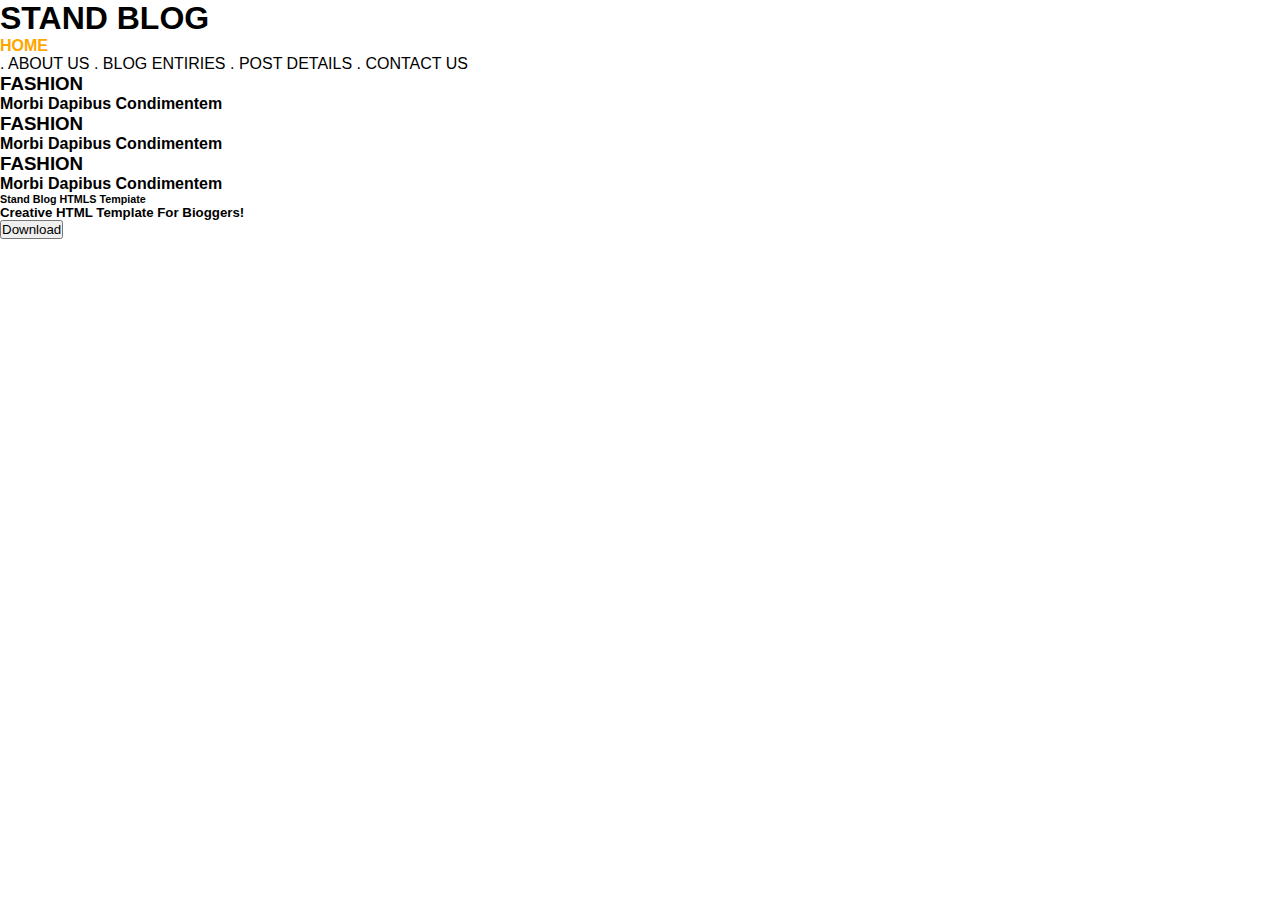
<file: inbox.html>
<!DOCTYPE html>
<html lang="en">
<head>
    <meta charset="UTF-8">
    <meta name="viewport" content="width=device-width, initial-scale=1.0">
    <title>Document</title>
    <link rel="stylesheet" href="style.css">
</head>
<body>
    <div class="container">
        <h1>STAND BLOG</h1>
        <h3> <h4 style="color: orange;">HOME</h4> . ABOUT US . BLOG ENTIRIES . POST DETAILS . CONTACT US</h3>
    </div>
    <div class="container2">
          <div class="box1">   
            <div class="block2"> <h3>FASHION</h3></div>     
           <strong>Morbi Dapibus Condimentem</strong>
        </div>
        <div class="box2">      
            <div class="block2"> <h3>FASHION</h3></div>  
            <strong>Morbi Dapibus Condimentem</strong>
        </div>
        <div class="box3"> 
            <div class="block2"> <h3>FASHION</h3></div>  
            <strong>Morbi Dapibus Condimentem</strong>
        </div>
    </div>
    <div class="container3">
        <h6>Stand Blog HTMLS Tempiate</h6>
        <div class="block"> 
            <h5>Creative HTML Template For Bioggers!</h5>
            <button>Download</button>
        </div>
    </div>
</body>
</html>
</file>
<file: style.css>
*{
    margin: 0;
    padding: 0;
    font-family: sans-serif;
}
.hero{
    position: relative ;
    width: 100%;
    height: 100vh;
    background-color: #eff4fd ;
}
nav{
    display: flex;
    width: 84%;
    margin: auto;
    padding: 20px 0;
    align-items: center;
    justify-content: space-between;
}
nav h2{
    font-size: 50px;
    text-shadow: 10px 10px 20px ;
    position: relative;
    top: 20px;
}
nav h2 span{
    font-size: 20px ;
    position: relative;
    top: -35px;
}
nav ul li {
    display: inline-block;
    list-style: none;
    margin: 10px 20px;
}
nav ul li a{
    text-decoration: none;
    color: #000;
    font-weight: bold;
}
nav ul li a:hover{
    color:red;
    font-size: 30px;
}
nav img{
    width: 20%;
    padding-left: 100px;
}
.detel{
    margin-left: 8%;
    margin-top: 13%;
}
.detel h1{
    font-size: 50px;
    color: #212121;
    margin-bottom: 20px;
}
span{
    color: orange;
}
.detel p{
    color: #555;
    line-height: 22px;
}
.detel a {
    background: #212121;
    padding: 10px 18px;
    text-decoration: none;
    font-weight: bold;
    color: #fff;
    display: inline-block;
    margin: 30px 0;
    border-radius: 5px;
}
.images{
    width: 40%;
    height: 80%;
    position: absolute;
    bottom: 0;
    right: 100px;
}
.images .shape{
    width: 100%;
}
.images img{
    height: 100%;
    position: absolute;
    left: 50%;
    bottom: 0;
    transform: translateX(-50%);
    transition: bottom 1s, left 1s;
}
.images :hover .shape{
    bottom: 40px;
}
.images :hover .man{
    left: 45%;
}
</file>
